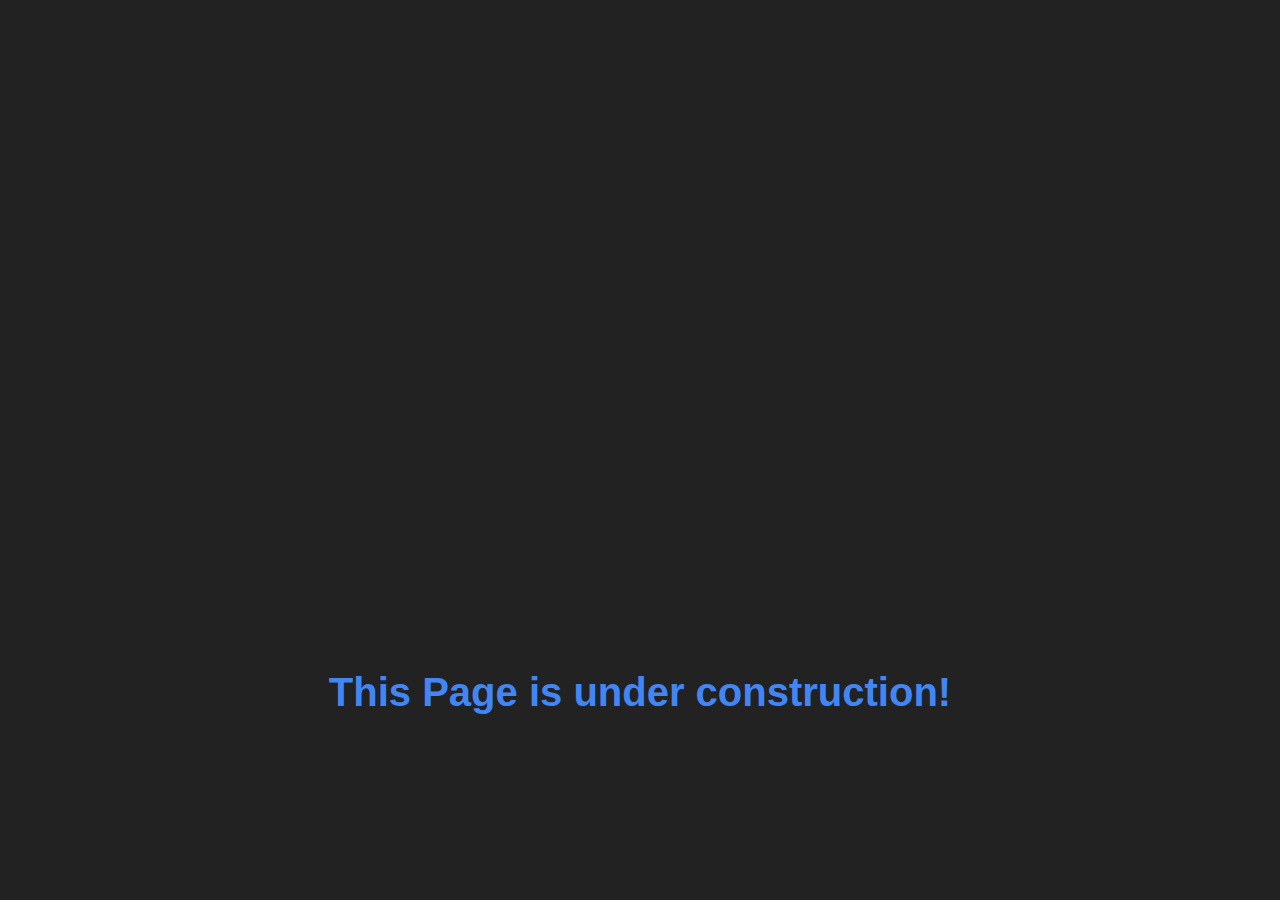
<file: IN_PROGRESS.html>
<!DOCTYPE html>
<html lang="en">

<head>
  <meta charset="UTF-8">
  <title>JaMxGaming Website</title>

  <link rel="shortcut icon" href="icon.png" />
  <link rel="stylesheet" href="css/style.css">
  <link rel="stylesheet" href="css/menu.css">
  <script src="https://www.w3schools.com/lib/w3.js"></script>
</head>

<body onload="w3.includeHTML();">
  <div w3-include-html="nav_n.html" style="z-index:1"></div>


  <p style="font-weight: bolder;
  color: inherit;
  width: 100%;
  position: absolute;
  top: 70%;
  text-align: center;
  font-size: 40px;
  ">This Page is under construction!</p>
</body>

</html>
</file>
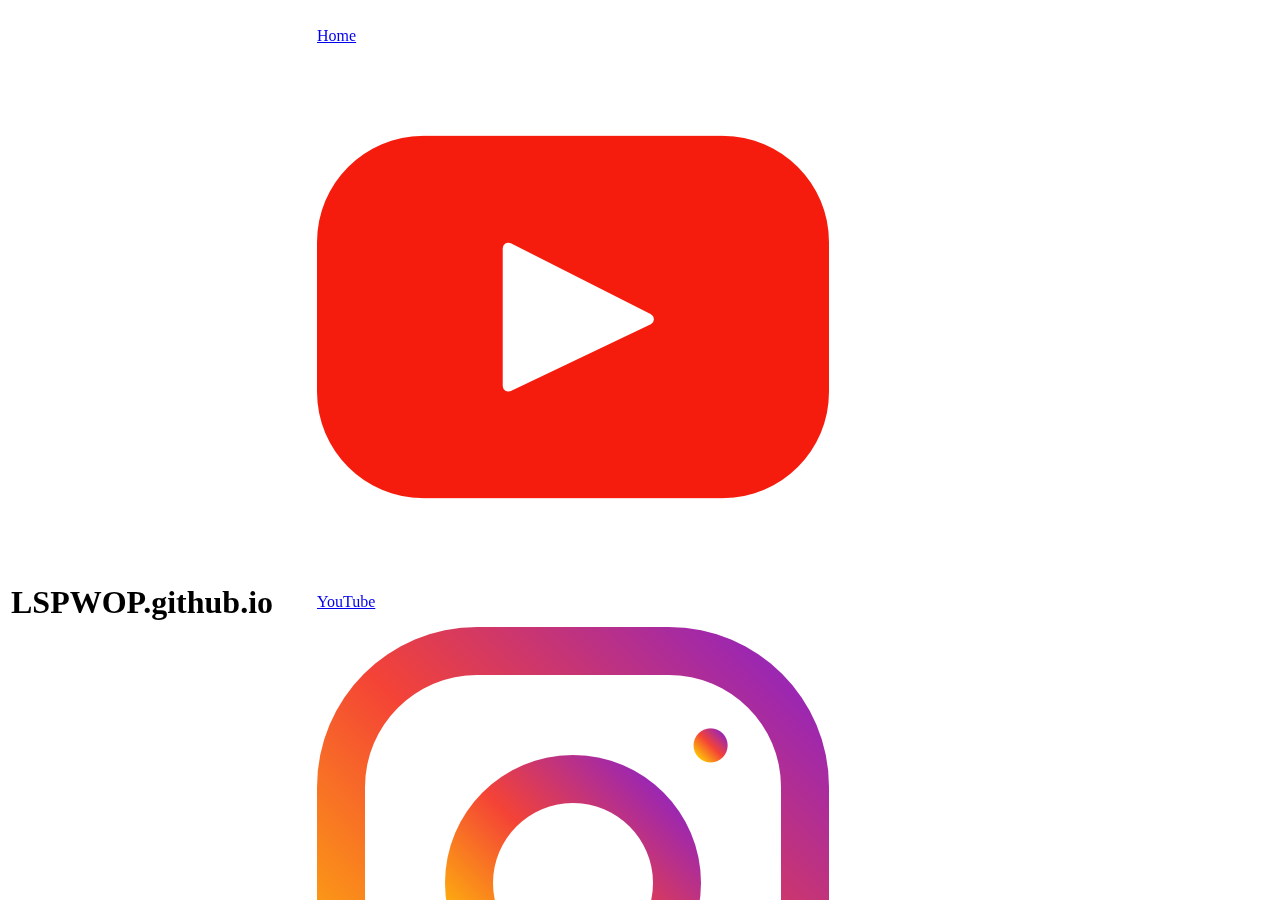
<file: nav_n.html>
<!DOCTYPE html>
<html lang="en">

<head>
  <meta charset="UTF-8" />
</head>

<body>
  <div class="nav">
    <table style="position:fixed">
      <tr>
        <td>
          <h1>LSPWOP.github.io</h1>
        </td>
        <td>
          <nav style="float:right">
            <menu>
              <menuitem>
              <a href="/index.html">
                <p>Home</p>
              </a>
              </menuitem>
              <menuitem>
              <a href="https://www.youtube.com/channel/UChvEBt4-B6Zfb2VI9Wspdeg">
                <img src="/img/youtube.png" alt="">
                <p>YouTube</p>
              </a>
              </menuitem>
              <menuitem>
              <a href="https://www.instagram.com/jamxgaminggroup/?hl=de">
                <img src="/img/instagram.png" alt="">
                <p>Instagram</p>
              </a>
              </menuitem>
            </menu>
          </nav>
        </td>
      </tr>
    </table>
  </div>
</body>

</html>
</file>
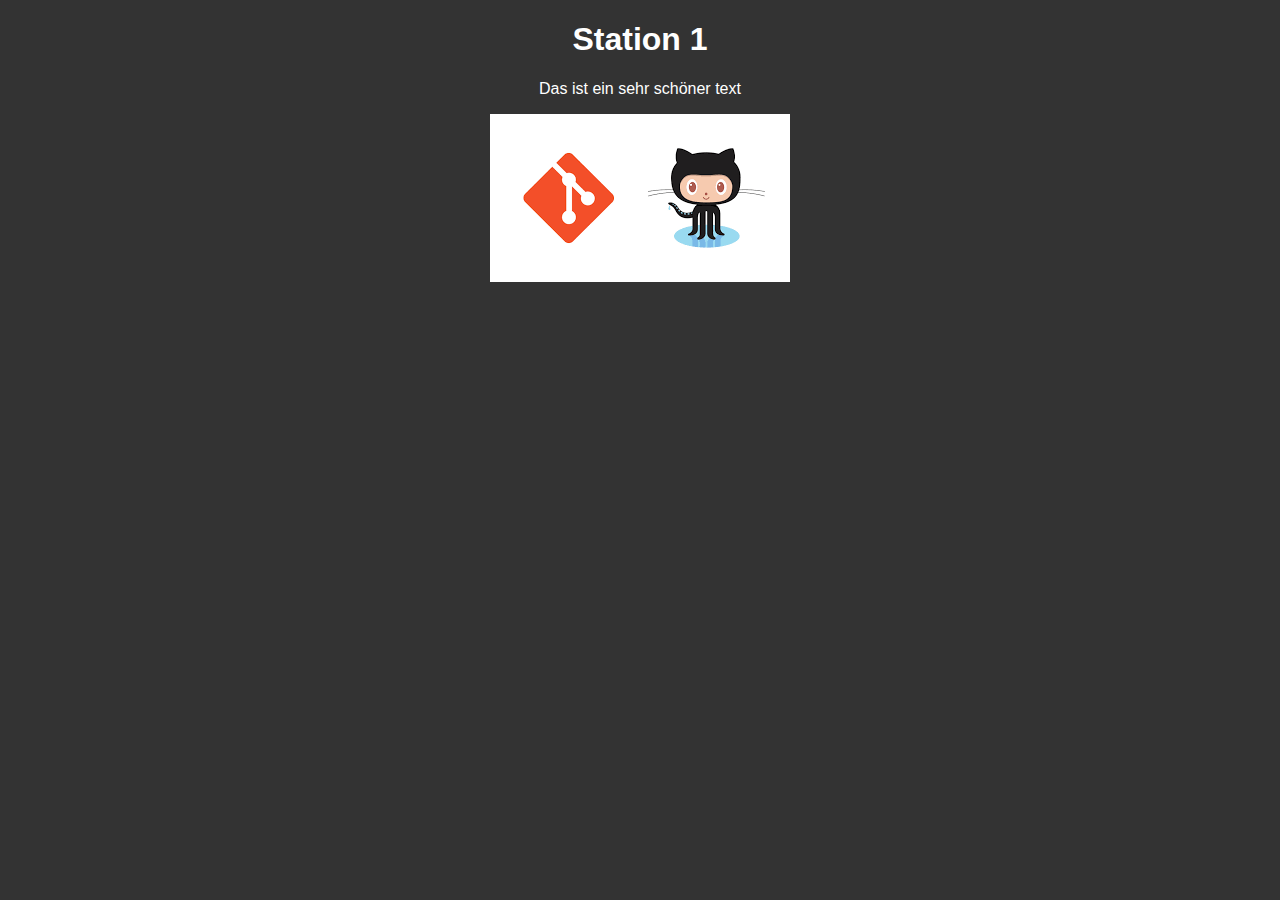
<file: qrcode/1.html>
<!DOCTYPE html>
<html lang="de" dir="ltr">

<head>
  <meta charset="utf-8">
  <title>Station 1</title>
  <style media="screen">
    body {
      background: #333;
      font-family: sans-serif;
      color: #fff;
    }
  </style>
</head>

<body>
  <center>
    <h1>Station 1</h1>
    <p>Das ist ein sehr schöner text</p>
    <img src="img/1.png" alt="">
  </center>
</body>

</html>
</file>
<file: css/style.css>
html, body {
  padding: 0px;
  margin: 0px;
  background: #222;
  font-family: 'Raleway', sans-serif;
  color: #4286f4;
  overflow-x: hidden;
}

#logo {
  margin: 100px;
}

#logo>img {
  width: 40%;
  height: auto;
  border-radius: 3px;
}

.info .center {
  text-align: center;
}

.info iframe {
  margin: 5px;
}

.info .content {
  background: white;
  margin: 5px;
}

.info .padded {
  padding: 10px;
}

.info .round {
  border-radius: 3px;
}

.info .dark {
  border: 1px solid #4286f4;
  background: #222;
  text-align: center;
}

.info img {
  width: 200px;
  height: auto;
  padding: 5px;
  border-radius: 3px;
}

.info .ui input, textarea {
  background: white;
  border: 1px solid gray;
  padding: 3px;
}

.comment {
  background: #222;
  border-radius: 3px;
  padding: 5px;
  margin: 5px 0px;
}

.comment h6 {
  margin: 2px;
}

#button {
  float: right;
}

#textarea {
  width: 300px;
  height: 190px;
  resize: none;
}

.footer {
  width: 100%;
  background-color: rgba(0, 0, 0, 0.3);
  padding: 10px 20px;
}

.footer .counter p {
  display: inline;
}
</file>
<file: css/menu.css>
a, button {
  outline: 0;
  text-decoration: none;
  color: inherit;
}

.nav * {
  z-index: 4;
  margin: 0;
  padding: 0;
}

.nav h1 {
  color: #fff;
  font-size: 25px;
  padding-left: 20px;
}

.nav td {
  padding-left: 10px;
  padding-right: 10px;
}

.nav table {
  top: 0px;
  right: 0px;
  width: 100%;
  background-color: rgba(0, 0, 0, 0.3);
}

.nav nav menuitem {
  position: relative;
  display: block;
  opacity: 0;
  cursor: pointer;
}

.nav nav menuitem>menu {
  position: absolute;
  pointer-events: none;
}

.nav nav>menu {
  display: -webkit-box;
  display: -ms-flexbox;
  display: flex;
}

.nav nav>menu>menuitem {
  pointer-events: all;
  opacity: 1;
}

.nav menu menuitem a {
  white-space: nowrap;
  display: block;
}

.nav menuitem:hover>menu {
  pointer-events: initial;
}

.nav menuitem:hover>menu>menuitem, menu:hover>menuitem {
  opacity: 1;
}

.nav nav>menu>menuitem menuitem menu {
  -webkit-transform: translateX(100%);
  transform: translateX(100%);
  top: 0;
  right: 0;
}

.nav nav {
  margin-top: 0px;
  margin-left: 0px;
  padding: 7px;
  display: inline-table;
}

.nav a {
  text-decoration: none;
  background: #4286f4;
  color: #FFF;
  width: 130px;
  height: 20px;
  margin: 0px;
  margin-right: 5px;
  text-align: center;
  padding: 5px;
  transition: background 0.5s, color 1s;
  position: relative;
}

.nav nav a>img {
  position: absolute;
  top: 6px;
  left: 6px;
  width: 18px;
  height: 18px;
  display: inline;
}

.nav nav a>p {
  font-size: 18px;
  display: inline;
}

.nav nav a:hover {
  background: #3671d1;
}

/*Arrows*/

/*nav>menu>menuitem>a+menu:after {
  content: '';
  position: absolute;
  border: 10px solid transparent;
  border-top: 10px solid white;
  left: 8px;
  top: -15%;
}*/

/*animations for dropdown*/

.nav nav>menu>menuitem>menu>menuitem {
  -webkit-transition: opacity 0.6s, -webkit-transform 0.6s;
  transition: opacity 0.6s, -webkit-transform 0.6s;
  transition: transform 0.6s, opacity 0.6s;
  transition: transform 0.6s, opacity 0.6s, -webkit-transform 0.6s;
  -webkit-transform: translateY(150%);
  transform: translateY(150%);
  opacity: 0;
}

.nav nav>menu>menuitem:hover>menu>menuitem, nav>menu>menuitem.hover>menu>menuitem {
  -webkit-transform: translateY(0%);
  transform: translateY(0%);
  opacity: 1;
}
</file>
